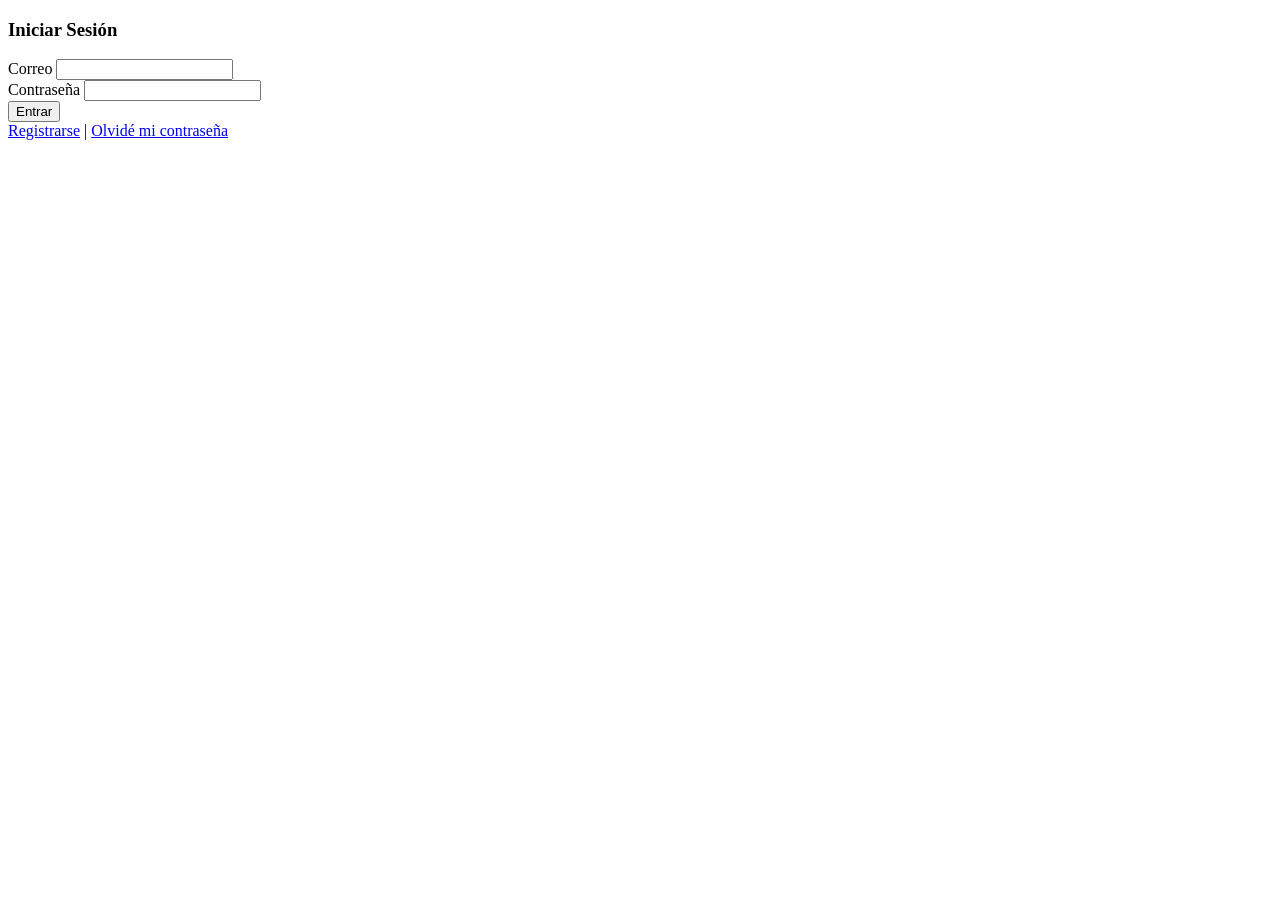
<file: wwwroot/index.html>
﻿<!DOCTYPE html>
<html lang="es">
<head>
    <meta charset="UTF-8">
    <title>Login</title>
    <link rel="stylesheet" href="css/bootstrap.min.css">
</head>
<body class="bg-light">
    <div class="container mt-5">
        <div class="row justify-content-center">
            <div class="col-md-4">
                <h3 class="text-center">Iniciar Sesión</h3>
                <form id="loginForm">
                    <div class="mb-3">
                        <label for="email" class="form-label">Correo</label>
                        <input type="email" id="email" class="form-control" required>
                    </div>
                    <div class="mb-3">
                        <label for="password" class="form-label">Contraseña</label>
                        <input type="password" id="password" class="form-control" required>
                    </div>
                    <button type="submit" class="btn btn-primary w-100">Entrar</button>
                </form>
                <div class="mt-3 text-center">
                    <a href="register.html">Registrarse</a> |
                    <a href="forgot-password.html">Olvidé mi contraseña</a>
                </div>
                <div id="loginAlert" class="alert alert-danger mt-2 d-none"></div>
            </div>
        </div>
    </div>

    <script src="js/auth.js"></script>
</body>
</html>
</file>
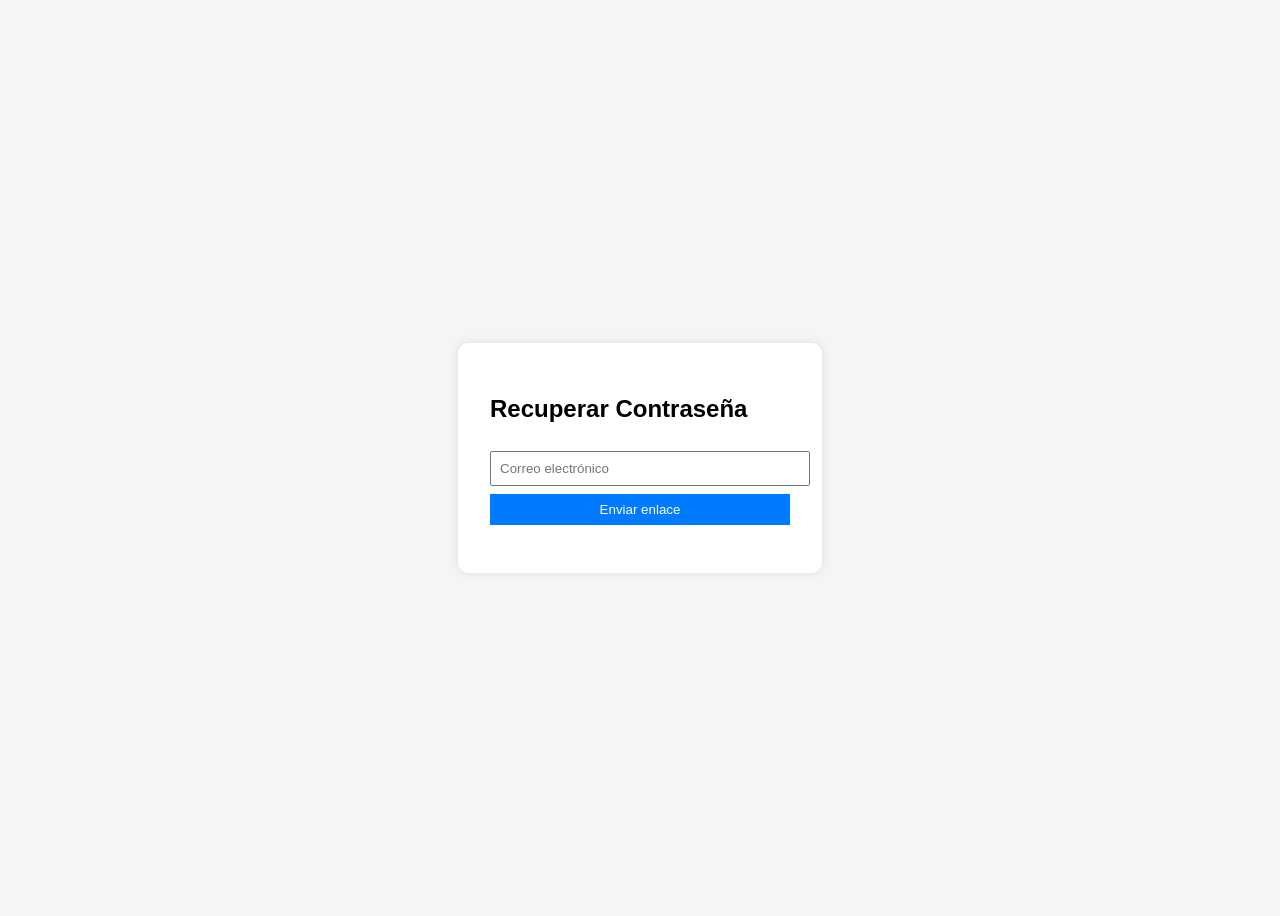
<file: wwwroot/forgot-password.html>
﻿<!DOCTYPE html>
<html lang="es">
<head>
    <meta charset="UTF-8">
    <meta name="viewport" content="width=device-width, initial-scale=1.0">
    <title>Recuperar Contraseña</title>
    <!-- Enlazamos CSS externo -->
    <link rel="stylesheet" href="css/forgot-password.css">
</head>
<body>

    <form id="forgotForm">
        <h2>Recuperar Contraseña</h2>
        <input type="email" id="email" placeholder="Correo electrónico" required>
        <button type="submit">Enviar enlace</button>
        <div class="message" id="message"></div>
    </form>

    <!-- Enlazamos JS externo -->
    <script src="js/forgot-password.js"></script>
</body>
</html>
</file>
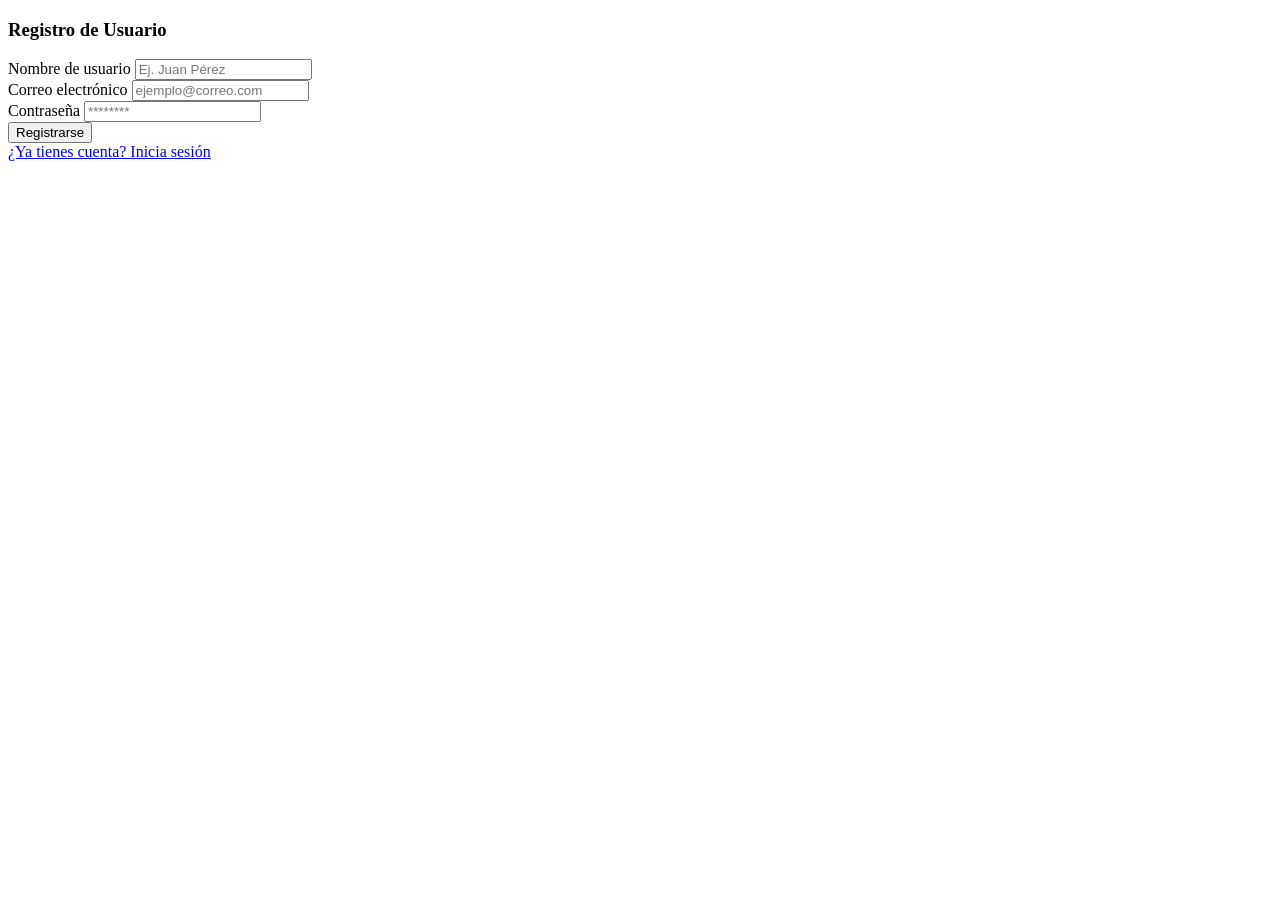
<file: wwwroot/register.html>
﻿<!DOCTYPE html>
<html lang="es">
<head>
    <meta charset="UTF-8">
    <title>Registro</title>
    <link rel="stylesheet" href="css/bootstrap.min.css">
</head>
<body class="bg-light">
    <div class="container mt-5">
        <div class="row justify-content-center">
            <div class="col-md-5">
                <div class="card shadow-sm p-4">
                    <h3 class="text-center mb-4">Registro de Usuario</h3>

                    <form id="registerForm" enctype="multipart/form-data">
                        <div class="mb-3">
                            <label for="username" class="form-label">Nombre de usuario</label>
                            <input type="text" id="username" class="form-control" placeholder="Ej. Juan Pérez" required>
                        </div>

                        <div class="mb-3">
                            <label for="email" class="form-label">Correo electrónico</label>
                            <input type="email" id="email" class="form-control" placeholder="ejemplo@correo.com" required>
                        </div>

                        <div class="mb-3">
                            <label for="password" class="form-label">Contraseña</label>
                            <input type="password" id="password" class="form-control" placeholder="********" required>
                        </div>

                        <button type="submit" class="btn btn-success w-100">Registrarse</button>
                    </form>

                    <div class="mt-3 text-center">
                        <a href="index.html">¿Ya tienes cuenta? Inicia sesión</a>
                    </div>

                    <div id="registerAlert" class="alert alert-danger mt-3 d-none"></div>
                </div>
            </div>
        </div>
    </div>

    <script src="js/auth.js"></script>
</body>
</html>
</file>
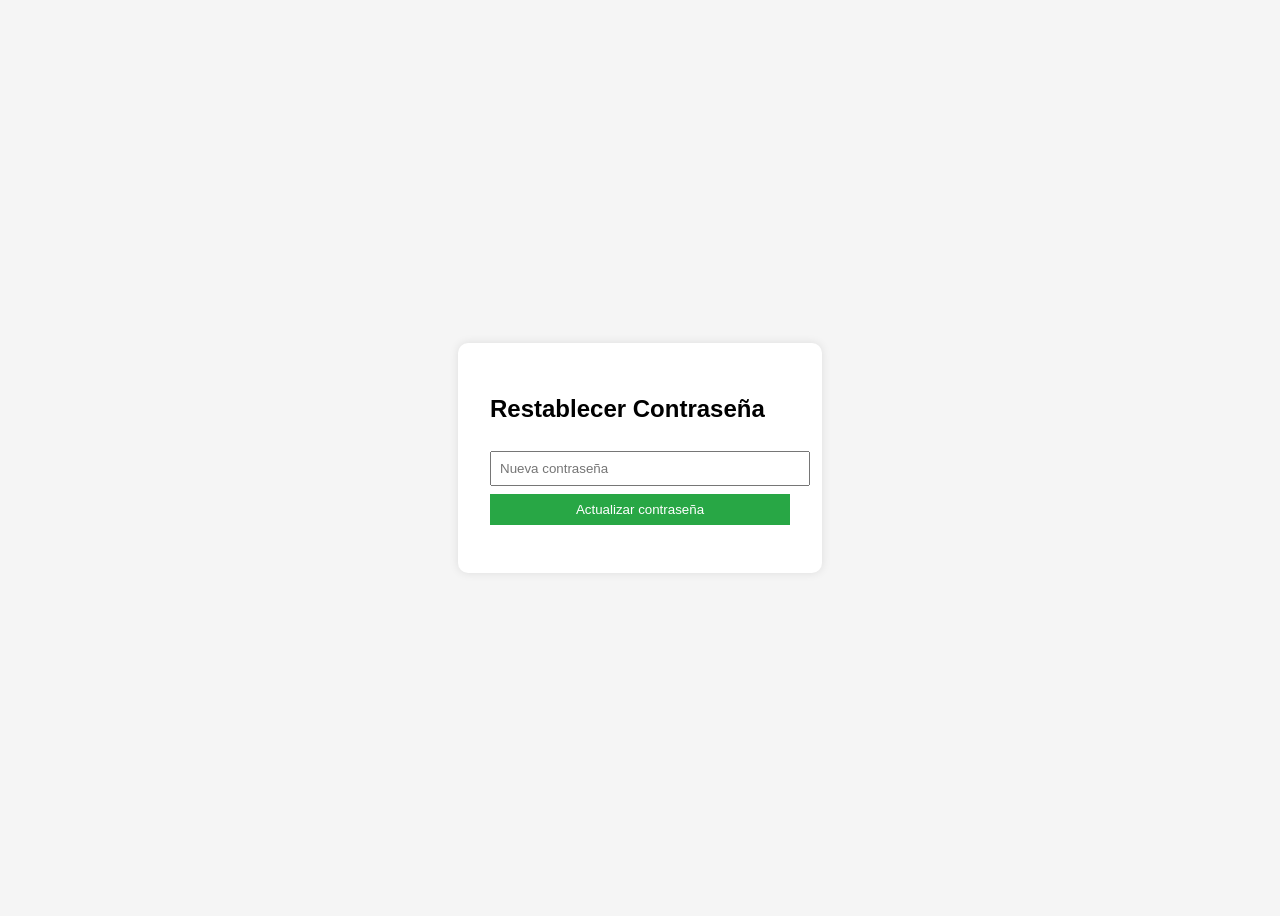
<file: wwwroot/reset-password.html>
﻿<!DOCTYPE html>
<html lang="es">
<head>
    <meta charset="UTF-8">
    <meta name="viewport" content="width=device-width, initial-scale=1.0">
    <title>Restablecer Contraseña</title>
    <link rel="stylesheet" href="css/reset-password.css">
</head>
<body>

    <form id="resetForm">
        <h2>Restablecer Contraseña</h2>
        <input type="password" id="newPassword" placeholder="Nueva contraseña" required>
        <button type="submit">Actualizar contraseña</button>
        <div class="message" id="message"></div>
    </form>

    <script src="js/reset-password.js"></script>
</body>
</html>
</file>
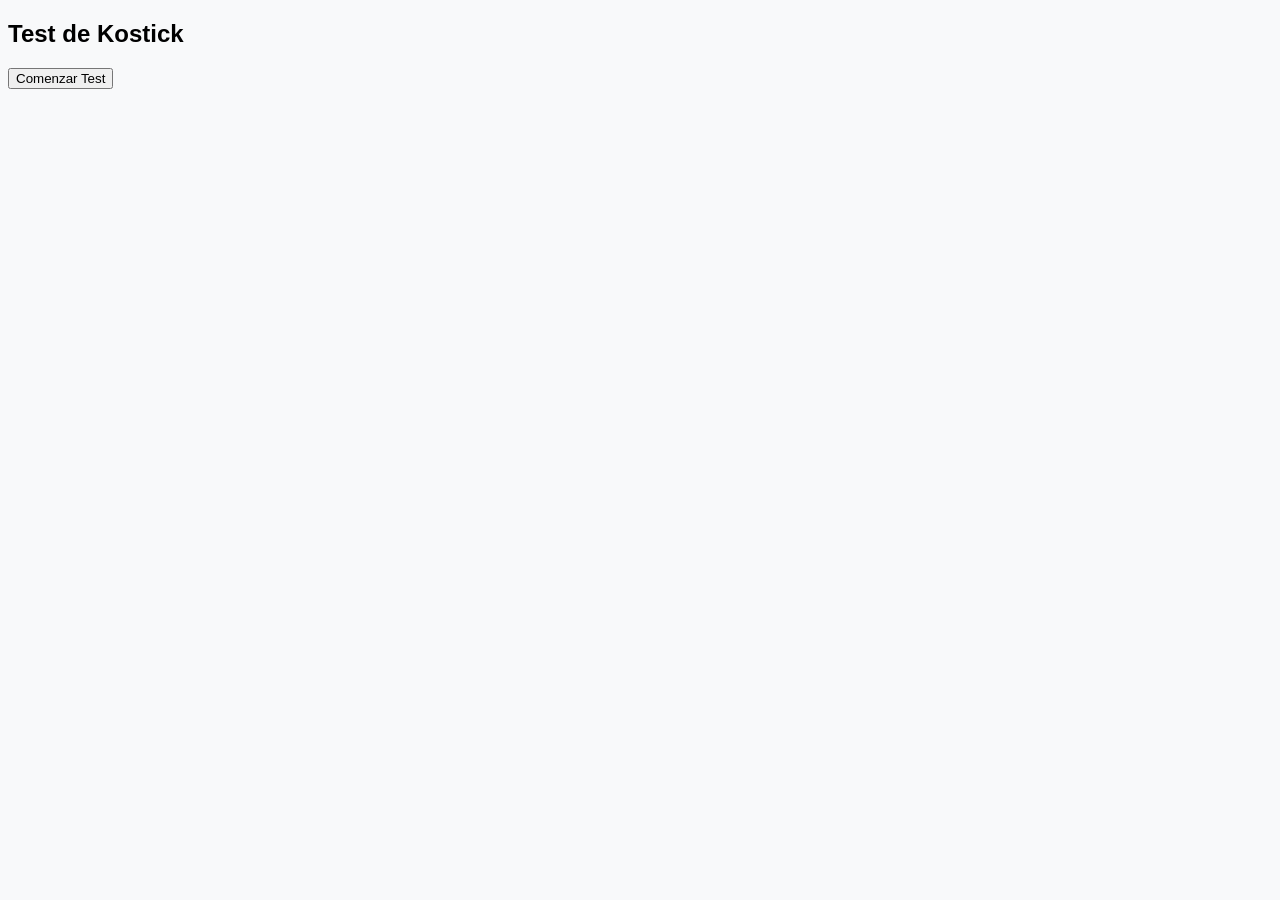
<file: wwwroot/test.html>
﻿<!DOCTYPE html>
<html lang="es">
<head>
    <meta charset="UTF-8">
    <meta name="viewport" content="width=device-width, initial-scale=1.0">
    <title>Test de Kostick</title>
    <link rel="stylesheet" href="css/bootstrap.min.css">
    <link rel="stylesheet" href="css/test.css">
</head>
<body>
    <div class="container mt-4">
        <h2 class="text-center mb-4">Test de Kostick</h2>

        <!-- Botón para iniciar el test -->
        <div class="text-center mb-3">
            <button id="startTest" class="btn btn-success">Comenzar Test</button>
        </div>

        <div id="test-container" style="display:none;"></div>
        <button id="saveTest" class="btn btn-primary mt-3" style="display:none;">Guardar Respuestas</button>
    </div>

    <!-- JS -->
    <script src="js/questions.js"></script>
    <script src="js/test.js"></script>
</body>
</html>
</file>
<file: wwwroot/css/forgot-password.css>
﻿body {
    font-family: Arial, sans-serif;
    display: flex;
    justify-content: center;
    align-items: center;
    height: 100vh;
    background: #f5f5f5;
}

form {
    background: #fff;
    padding: 2rem;
    border-radius: 10px;
    box-shadow: 0px 0px 10px rgba(0,0,0,0.1);
    width: 300px;
}

input, button {
    width: 100%;
    padding: 0.5rem;
    margin-top: 0.5rem;
}

button {
    background: #007bff;
    color: #fff;
    border: none;
    cursor: pointer;
}

    button:hover {
        background: #0056b3;
    }

.message {
    margin-top: 1rem;
    font-size: 0.9rem;
}
</file>
<file: wwwroot/css/test.css>
﻿body {
    background-color: #f8f9fa;
    font-family: Arial, sans-serif;
}

.question-block {
    background-color: #fff;
    padding: 15px;
    border-radius: 8px;
    box-shadow: 0 2px 4px rgba(0,0,0,0.1);
    margin-bottom: 20px;
}

h4 {
    margin-bottom: 10px;
}

label {
    cursor: pointer;
}

#saveTest {
    display: block;
    margin: 0 auto;
}
</file>
